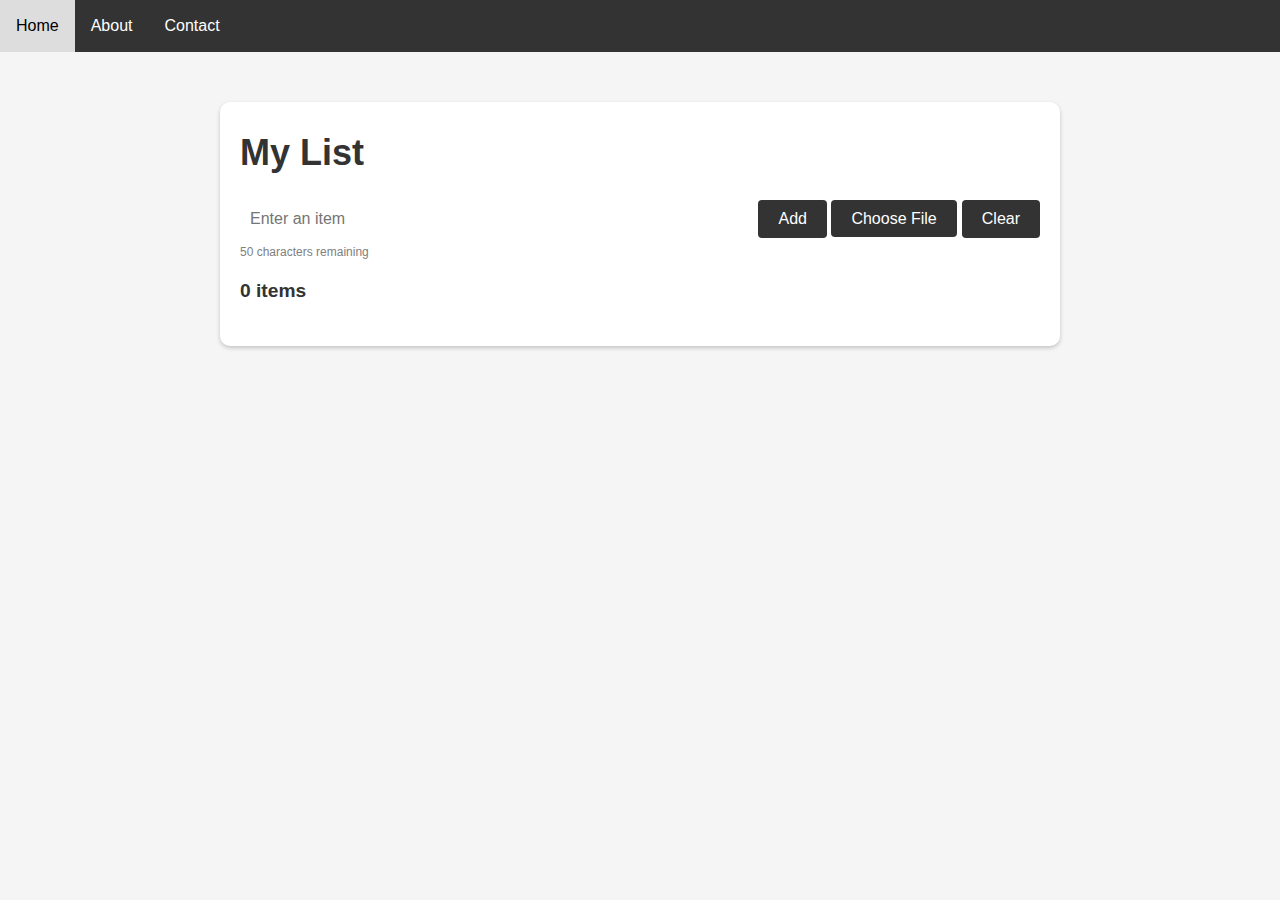
<file: index.html>
<!DOCTYPE html>
<html>
  <head>
    <title>My Website</title>
    <link rel="stylesheet" href="styles.css">
  </head>
  <body>
    <!-- Navigation bar -->
    <nav>
      <a href="index.html">Home</a>
      <a href="About.html">About</a>
      <a href="#">Contact</a>
    </nav>

    <!-- Main content -->
    <div class="container">
      <h1>My List</h1>
      <form id="list-form" class="clearfix">
        <input type="text" id="list-item" autocomplete="off" 
        placeholder="Enter an item" maxlength="50">
        <button type="submit" id="add-btn">Add</button>
        <label for="image-input" class="custom-file-upload">Choose File</label>
        <input id="image-input" type="file" accept="image/*">
        <button type="submit" id="clear-btn">Clear</button>
        <div id="char-count"></div>
        
        

        <ul id="list-items"></ul>
        <div id="bottom-list">
          <span id="item-count"></span>
          <div id="pagination" class="pagination"></div>
        </div>
      </form>
    </div>

    <!-- JavaScript -->
    <script src="clearlogin.js"></script>
  </body>
</html>
</file>
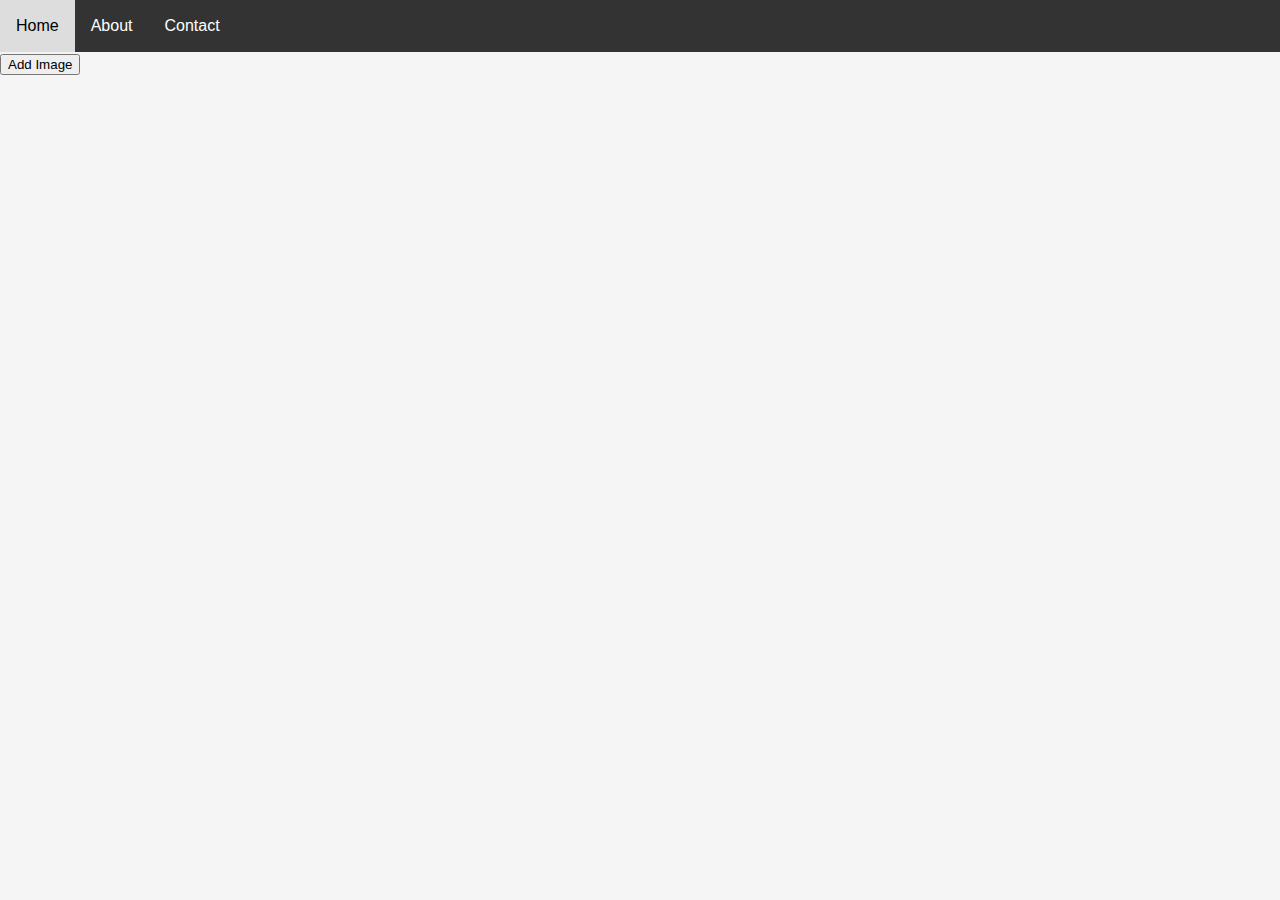
<file: About.html>
<!DOCTYPE html>
<html>
  <head>
    <title>My Website</title>
    <link rel="stylesheet" href="styles.css">
  </head>
  <body>
    <!-- Navigation bar -->
    <nav>
      <a href="index.html">Home</a>
      <a href="About.html">About</a>
      <a href="#">Contact</a>
    </nav>

    <!-- Main content -->
    <div id="container">
        <form id="list-form" class="clearfix">
        <button id="add-image">Add Image</button>
        <ul id="image-list">
            <!-- Images will be added here dynamically -->
        </ul>
        </form>    
    </div>
    

    <!-- JavaScript -->
    <script src="clearlogin.js"></script>
  </body>
</html>
</file>
<file: styles.css>
/* Global styles */
body {
  margin: 0;
  padding: 0;
  font-family: Arial, sans-serif;
  font-size: 16px;
  line-height: 1.5;
  color: #333;
  background-color: #f5f5f5;
}

/* Navigation bar styles */
nav {
  background-color: #333;
  overflow: hidden;
}

nav a {
  float: left;
  color: white;
  text-align: center;
  padding: 14px 16px;
  text-decoration: none;
}

nav a:hover {
  background-color: #ddd;
  color: black;
}



/* Main content styles */
.container {
  margin: 50px auto;
  max-width: 800px;
  padding: 0 20px;
  background-color: white;
  border-radius: 10px;
  box-shadow: 0px 2px 4px rgba(0, 0, 0, 0.2);
  overflow: hidden;
  margin-bottom: 30px; /* Add this line */
}

h1 {
  font-size: 36px;
  margin-bottom: 20px;
}

p {
  font-size: 20px;
  line-height: 1.8;
  margin-bottom: 40px;
}

/* List styles */
#list-form {
  margin-bottom: 20px;
}

#list-item {
  padding: 10px;
  font-size: 16px;
  width: 60%;
  border: none;
  border-radius: 4px;
  margin-right: 10px;
}

#add-btn {
  padding: 10px 20px;
  font-size: 16px;
  background-color: #333;
  color: white;
  border: none;
  border-radius: 4px;
  cursor: pointer;
  float: middle;
  margin-left: 4px;
}

#reverse-btn {
  padding: 10px 20px;
  font-size: 16px;
  background-color: #333;
  color: white;
  border: none;
  border-radius: 4px;
  cursor: pointer;
  float: middle;
  margin-left: 15px;
}

#reverse-btn:hover {
  background-color: #ddd;
  color: black;
}

#clear-btn {
  padding: 10px 20px;
  font-size: 16px;
  background-color: #333;
  color: white;
  border: none;
  border-radius: 4px;
  cursor: pointer;
  float: right;
}

#add-btn:hover, #clear-btn:hover {
  background-color: #ddd;
  color: black;
}

#clear-btn {
  margin-left: auto;
}

.clearfix::after {
  content: "";
  clear: both;
  display: table;
}


#list-items {
  list-style: none;
  padding: 0;
}

.list-item {
  display: flex;
  align-items: center;
  justify-content: space-between;
}

.list-item span {
  font-size: 16px;
  padding-right: 5px;
}


.delete-btn {
  font-size: 16px;
  background-color: #333;
  color: white;
  border: none;
  border-radius: 4px;
  padding: 5px 10px;
  cursor: pointer;
}

.delete-btn:hover {
  background-color: #ddd;
  color: black;
}


li {
  display: flex;
  justify-content: space-between;
  align-items: center;
}

.delete-btn {
  margin-left: 10px;
}


#list-items {
  margin-top: 10px;
  padding: 0;
  list-style: none;
}

#list-items li {
  display: flex;
  justify-content: space-between;
  align-items: center;
  margin-bottom: 10px;
  padding: 10px;
  background-color: #f7f7f7;
  border-radius: 5px;
  box-shadow: 0px 2px 4px rgba(0, 0, 0, 0.2);
}

#list-items li span {
  flex: 1;
}

#list-items li button {
  margin-left: 10px;
  padding: 5px 10px;
  background-color: #dc3545;
  color: #fff;
  border: none;
  border-radius: 5px;
  cursor: pointer;
}

#item-count {
  display: flex;
  font-size: 1.2em;
  font-weight: bold;
  color: #333;
  margin-left: 0px;
}

/* Pagination */
#pagination {
  display: flex;
  justify-content: center;
  margin-top: 20px;
}

.pagination button {
  border: none;
  background-color: white;
  color: black;
  padding: 5px 10px;
  margin-right: 5px;
  cursor: pointer;
}

.pagination button:hover {
  background-color: #ddd;
  color: black;
}

.pagination .active {
  background-color: #333;
  color: white;
}

li {
  display: flex;
  justify-content: center;
  align-items: center;
  position: relative;
}

.timestamp {
  position: absolute;
  top: 50%;
  left: 50%;
  transform: translate(-50%, -50%);
  font-size: 12px;
}

.timestamp.hidden {
  display: none;
}

/* Style the delete button */
.delete-button {
  display: inline-block;
  padding: 5px;
  background-color: red;
  color: white;
  border: none;
  border-radius: 5px;
  cursor: pointer;
}

/* CSS styles for the item image */

.item-timestamp {
  flex: 0 0 auto;
  margin-right: 8px;
}


.item-number {
  float: left;
}

.item-text {
  flex: 1 1 auto;
  margin-right: 8px;
  max-width: 200px;
  overflow-wrap: break-word;
}



/* Character Count*/

#char-count {
  font-size: 12px;
  color: gray;
  margin-top: 5px;
  border: black;
}

/* Image Input*/
#image-input {
  display: none; /* Hide the default file input button */
}

.custom-file-upload {
  padding: 10px 20px;
  font-size: 16px;
  background-color: #333;
  color: white;
  border: none;
  border-radius: 4px;
  cursor: pointer;
  float: middle;
  margin-left: auto;
}

.custom-file-upload:hover {
  background-color: #ddd;
  color: black;
}

#image-input:hover {
  background-color: #ddd;
  color: black;
}

.item-image img {
  width: 100px;
  height: 100px;
  object-fit: cover;
}

.enlarge {
  position: relative;
  z-index: 1;
  transform: scale(1.2);
}

.overlay {
  position: fixed;
  top: 0;
  left: 0;
  width: 100%;
  height: 100%;
  background-color: rgba(0, 0, 0, 0.5);
  display: flex;
  justify-content: center;
  align-items: center;
  z-index: 9999;
}

.overlay img {
  max-height: 80vh;
  max-width: 80vw;
  object-fit: contain;
}
</file>
